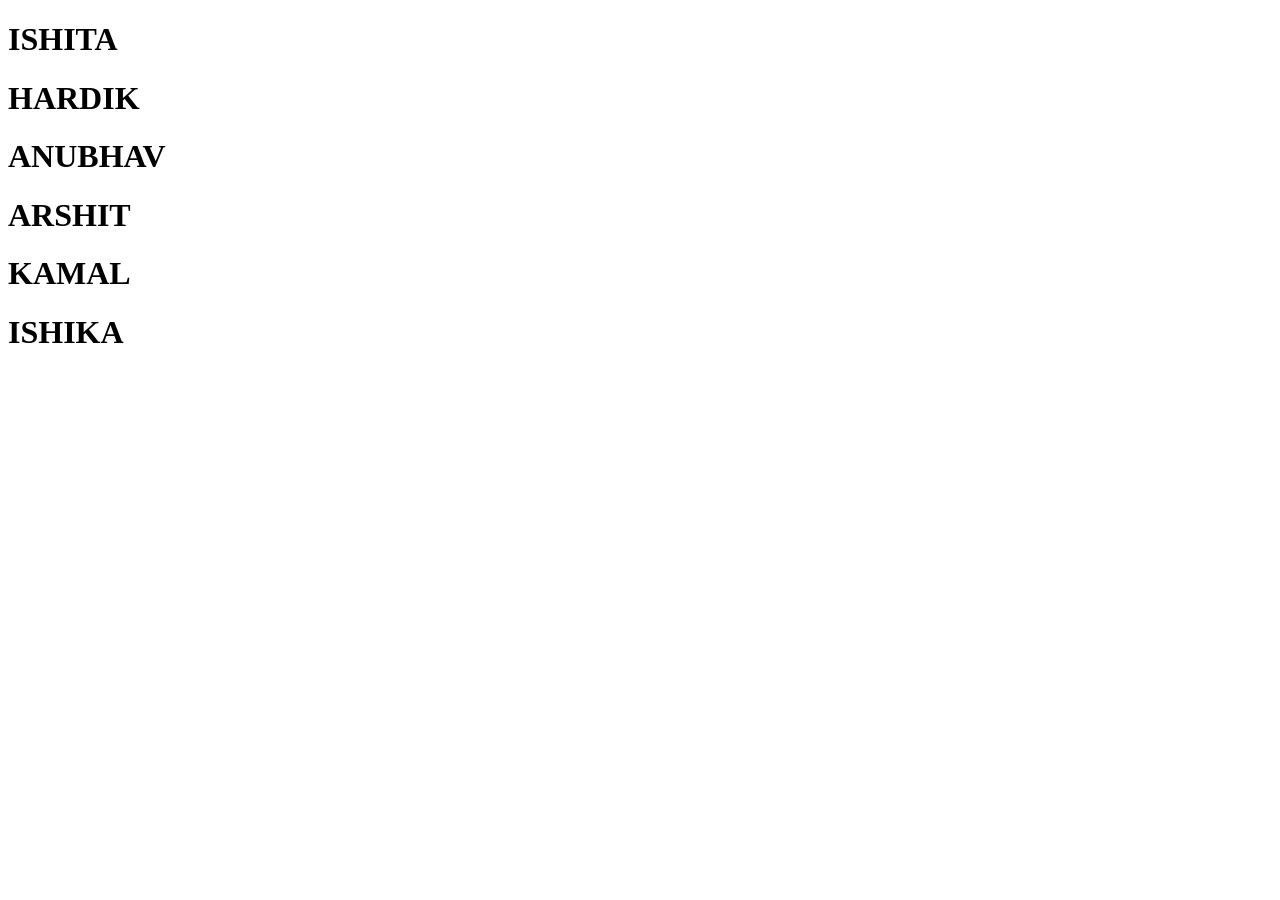
<file: Desktop/test/index.html>
<!DOCTYPE html>
<html lang="en">
<head>
    <meta charset="UTF-8">
    <meta http-equiv="X-UA-Compatible" content="IE=edge">
    <meta name="viewport" content="width=device-width, initial-scale=1.0">
    <title>Document</title>
</head>
<body>
    <h1> ISHITA </h1>
    <h1> HARDIK </h1>
    <h1> ANUBHAV </h1>
    <h1> ARSHIT </h1>
    <h1> KAMAL </h1>
    <h1> ISHIKA </h1>

</body>
</html>
</file>
